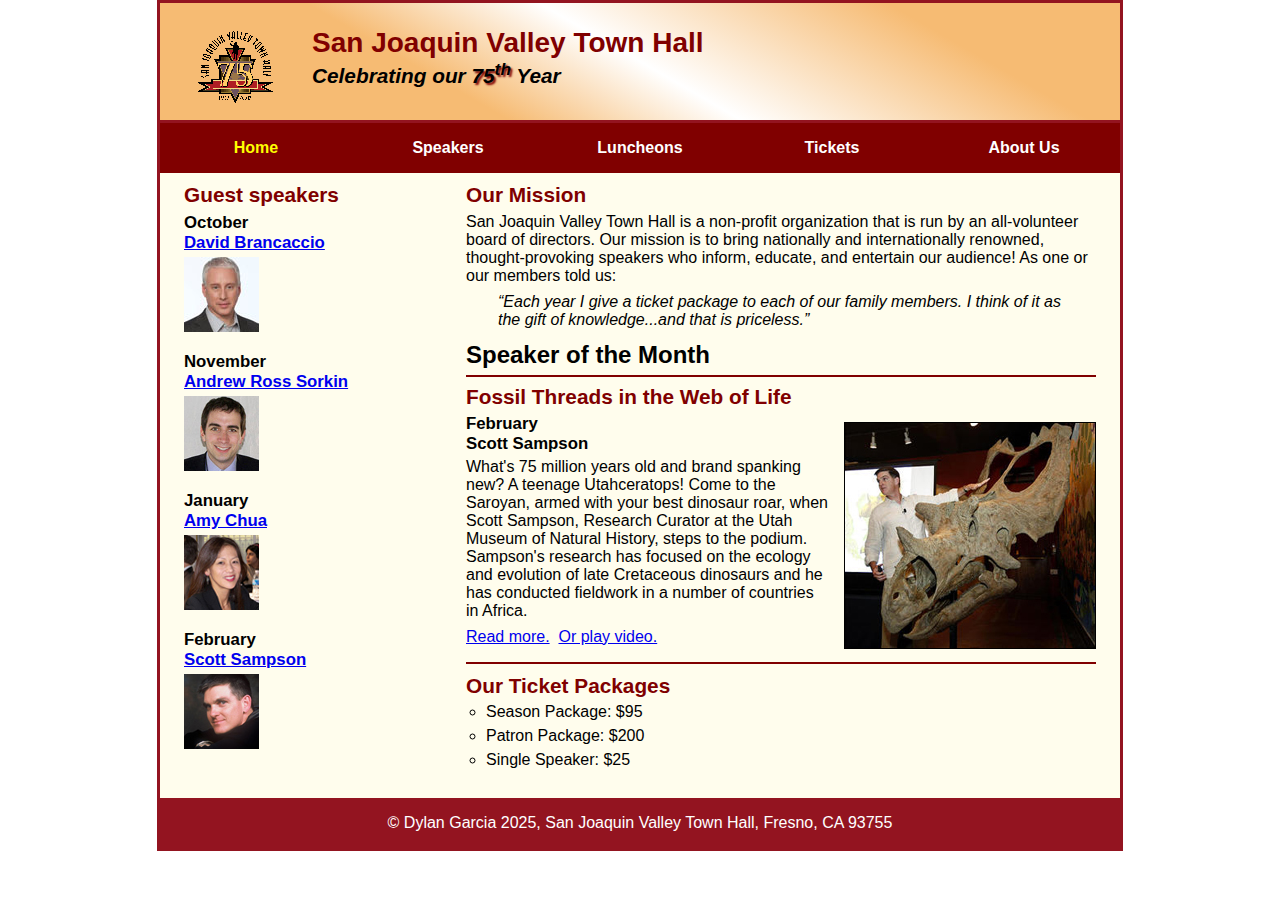
<file: index.html>
<!DOCTYPE html>
<html lang="en">

<head>
	<meta charset="utf-8">
	<title>San Joaquin Valley Town Hall</title>
	<link rel="shortcut icon" href="images/favicon.ico">
	<link rel="stylesheet" href="styles/main.css">
    <link rel="stylesheet" href="styles/slicknav.css">
    <script src="https://code.jquery.com/jquery-3.6.0.min.js"></script>
    <script src="js/jquery.slicknav.min.js"></script>
    <script>
        $(document).ready(function(){
            $('#nav_menu').slicknav({prependTo:'#mobile_menu'});
        });
    </script>
</head> 

<body>
	<header>
		<img src="images/town_hall_logo.gif" alt="Town Hall logo" height="80">
		<h2>San Joaquin Valley Town Hall</h2>
		<h3>Celebrating our <span class="shadow">75<sup>th</sup></span> Year</h3>
	</header>
    <nav id="mobile_menu"> </nav>
	<nav id="nav_menu">
    	<ul>
        	<li><a href="index.html" class="current">Home</a></li>
        	<li><a href="speakers.html">Speakers</a></li>
        	<li><a href="luncheons.html">Luncheons</a></li>
        	<li><a href="tickets.html">Tickets</a></li>
        	<li><a href="aboutus.html"> About Us</a>
            	<ul>
                	<li><a href="#">Our History</a></li>
                	<li><a href="#">Board of Directors</a></li>
                	<li><a href="#">Past Speakers</a></li>
                	<li><a href="#">Contact Information</a></li>
            	</ul>
        	</li>
    	</ul>
	</nav>
	<main>
		<section>
			<h2>Our Mission</h2>
			<p>San Joaquin Valley Town Hall is a non-profit organization that is run by an 
			   all-volunteer board of directors. Our mission is to bring nationally and 
			   internationally renowned, thought-provoking speakers who inform, educate, 
			   and entertain our audience! As one or our members told us:</p>
			<blockquote>&ldquo;Each year I give a ticket package to each of our family members. 
			I think of it as the gift of knowledge...and that is priceless.&rdquo;</blockquote>
			
			<h1>Speaker of the Month</h1>
			<article>
				<h2>Fossil Threads in the Web of Life</h2>
				<img src="images/sampson_dinosaur.jpg" alt="Scott Sampson with dinosaur">
				<h3>February<br>
				Scott Sampson</h3>
				<p>What's 75 million years old and brand spanking new? A teenage Utahceratops! 
				Come to the Saroyan, armed with your best dinosaur roar, when Scott Sampson, Research 
				Curator at the Utah Museum of Natural History, steps to the podium. Sampson's research 
				has focused on the ecology and evolution of late Cretaceous dinosaurs and he has conducted 
				fieldwork in a number of countries in Africa.</p>
				<p>
					<a href="speakers/sampson.html">Read more.</a>&nbsp;
					<a href="media/sampson.mp4" target="_blank">Or play video.</a>
				</p>
			</article>
			
			<h2>Our Ticket Packages</h2>
			<ul>
				<li>Season Package: $95</li>
				<li>Patron Package: $200</li>
				<li>Single Speaker: $25</li>
			</ul>
		</section>
		<aside>
			<h2>Guest speakers</h2>
			<h3>October<br><a href="speakers/brancaccio.html">David Brancaccio</a></h3>
			<img src="images/brancaccio75.jpg" alt="David Brancaccio photo">
			<h3>November<br><a href="speakers/sorkin.html">Andrew Ross Sorkin</a></h3>
			<img src="images/sorkin75.jpg" alt="Andrew Ross Sorkin photo">
			<h3>January<br><a href="speakers/chua.html">Amy Chua</a></h3>
			<img src="images/chua75.jpg" alt="Amy Chua photo">
			<h3>February<br><a href="speakers/sampson.html">Scott Sampson</a></h3>
			<img src="images/sampson75.jpg" alt="Scott Sampson photo">
		</aside>
	</main>
	<footer>
		<p>&copy; Dylan Garcia 2025, San Joaquin Valley Town Hall, Fresno, CA 93755</p>
	</footer>
</body>
</html>
</file>
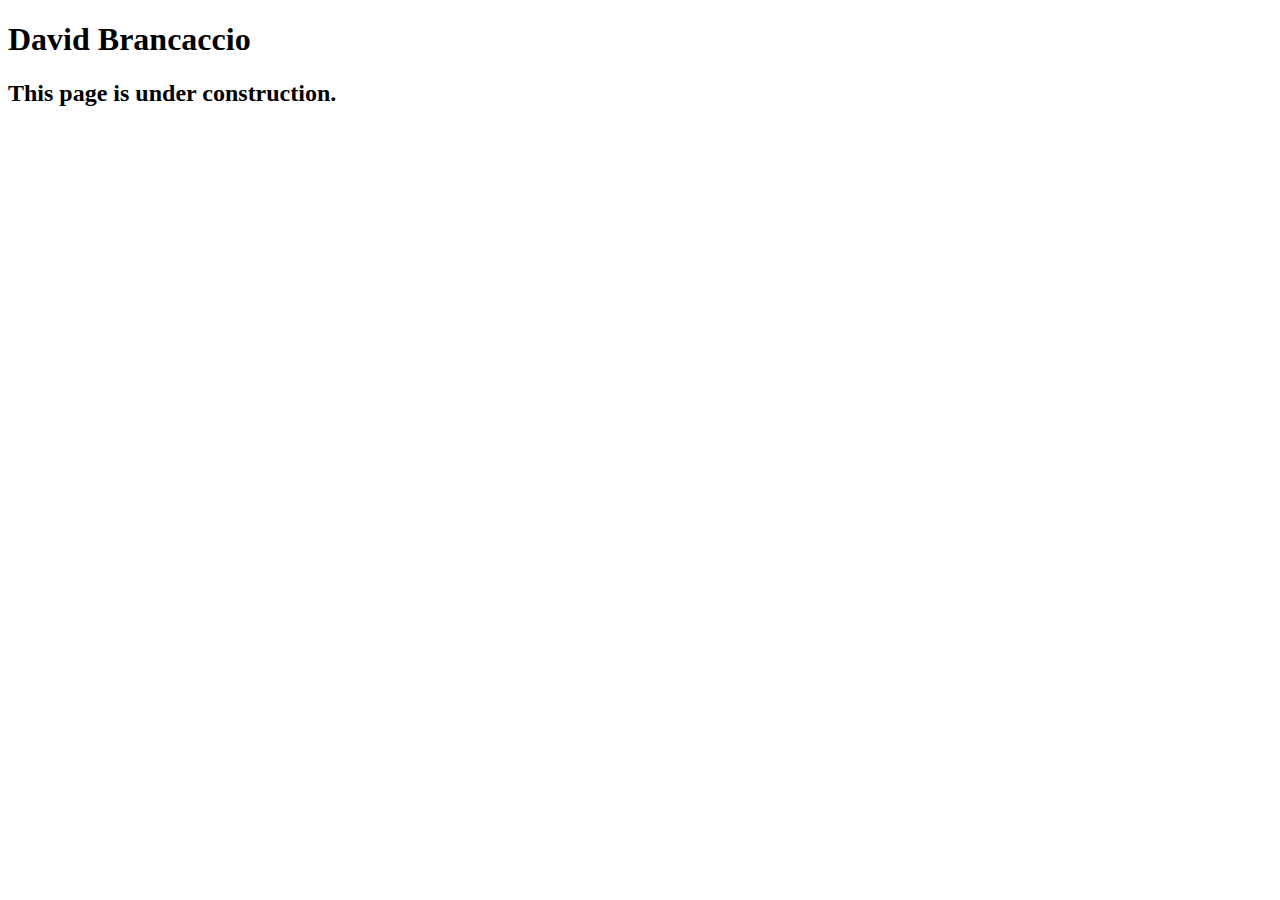
<file: speakers/brancaccio.html>
<!DOCTYPE html>
<html lang="en">

<head>
	<meta charset="utf-8">
	<title>San Joaquin Valley Town Hall</title>
	<link rel="shortcut icon" href="images/favicon.ico">
</head>

<body>
    <main>
	    <h1>David Brancaccio</h1>
	    <h2>This page is under construction.</h2>	        
    </main>
</body>

</html>
</file>
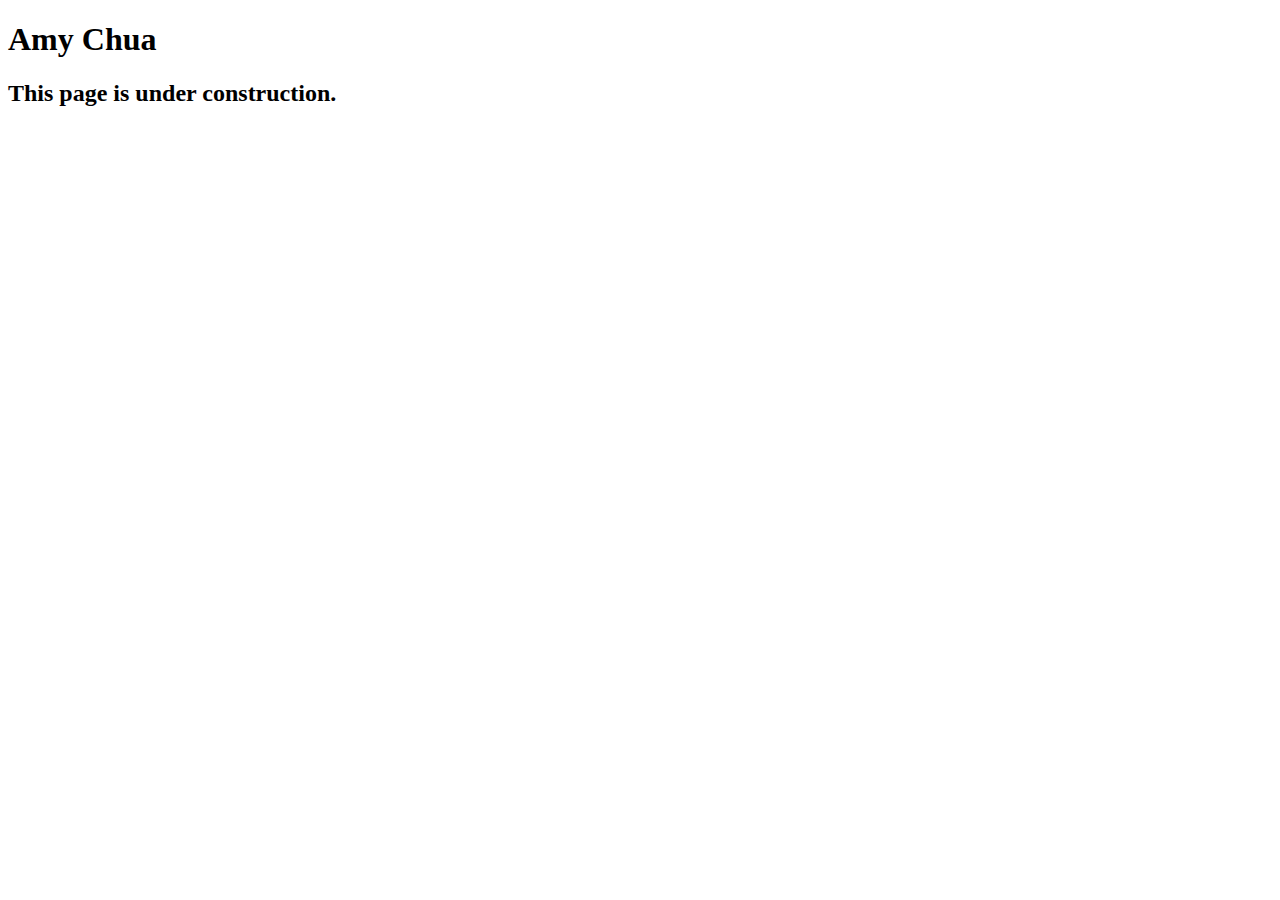
<file: speakers/chua.html>
<!DOCTYPE html>
<html lang="en">

<head>
	<meta charset="utf-8">
	<title>San Joaquin Valley Town Hall</title>
	<link rel="shortcut icon" href="images/favicon.ico">
</head>

<body>
	<main>
		<h1>Amy Chua</h1>
		<h2>This page is under construction.</h2>
	</main>
</body>

</html>
</file>
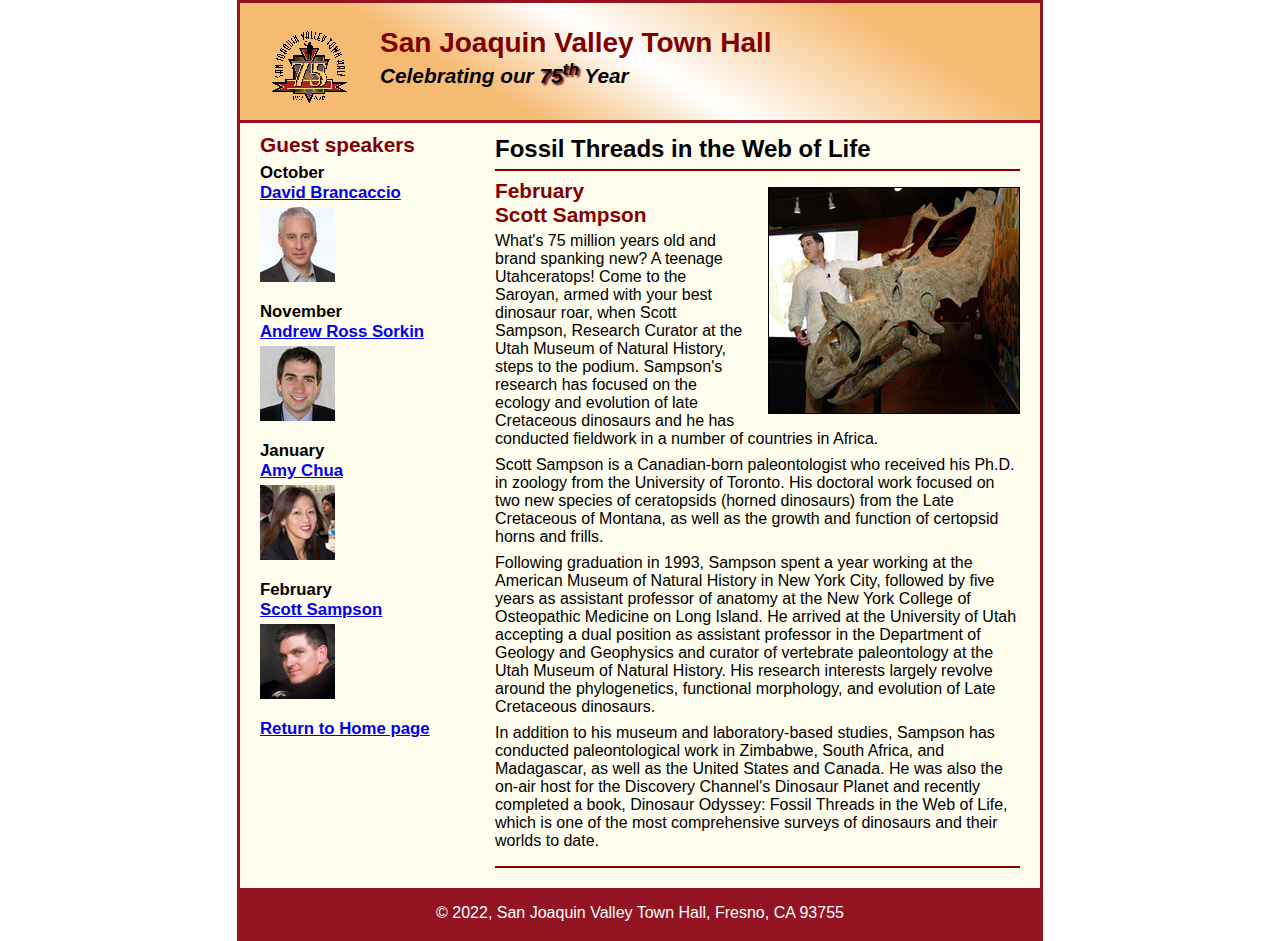
<file: speakers/sampson.html>
<!DOCTYPE html>
<html lang="en">

<head>
	<meta charset="utf-8">
	<title>San Joaquin Valley Town Hall</title>
	<link rel="shortcut icon" href="../images/favicon.ico">
	<link rel="stylesheet" href="../styles/speaker.css">
</head>

<body>
	<header>
		<img src="../images/town_hall_logo.gif" alt="Town Hall logo" height="80">
		<h2>San Joaquin Valley Town Hall</h2>
		<h3>Celebrating our <span class="shadow">75<sup>th</sup></span> Year</h3>
	</header>
	<main>
		<section>
			<h1>Fossil Threads in the Web of Life</h1>
			<article>
				<img src="../images/sampson_dinosaur.jpg" alt="Scott Sampson with dinosaur">
				<h2>February<br>Scott Sampson</h2>
				<p>What's 75 million years old and brand spanking new? A teenage Utahceratops! Come to the 
				   Saroyan, armed with your best dinosaur roar, when Scott Sampson, Research Curator at the 
				   Utah Museum of Natural History, steps to the podium. Sampson's research has focused on the 
				   ecology and evolution of late Cretaceous dinosaurs and he has conducted fieldwork in a number 
				   of countries in Africa.</p>
				<p>Scott Sampson is a Canadian-born paleontologist who received his Ph.D. in zoology from the 
				   University of Toronto. His doctoral work focused on two new species of ceratopsids (horned 
				   dinosaurs) from the Late Cretaceous of Montana, as well as the growth and function of certopsid 
				   horns and frills.</p>
				<p>Following graduation in 1993, Sampson spent a year working at the American Museum of Natural 
				   History in New York City, followed by five years as assistant professor of anatomy at the New 
				   York College of Osteopathic Medicine on Long Island. He arrived at the University of Utah 
				   accepting a dual position as assistant professor in the Department of Geology and Geophysics 
				   and curator of vertebrate paleontology at the Utah Museum of Natural History. His research 
				   interests largely revolve around the phylogenetics, functional morphology, and evolution of 
				   Late Cretaceous dinosaurs.</p>
				<p>In addition to his museum and laboratory-based studies, Sampson has conducted paleontological 
				   work in Zimbabwe, South Africa, and Madagascar, as well as the United States and Canada. He was 
				   also the on-air host for the Discovery Channel's Dinosaur Planet and recently completed a book, 
				   Dinosaur Odyssey: Fossil Threads in the Web of Life, which is one of the most 
				   comprehensive surveys of dinosaurs and their worlds to date.</p>
			</article>
		</section>
		
		<aside>
			<h2>Guest speakers</h2>
			<h3>October<br><a href="../speakers/brancaccio.html">David Brancaccio</a></h3>
			<img src="../images/brancaccio75.jpg" alt="David Brancaccio photo">
			<h3>November<br><a href="../speakers/sorkin.html">Andrew Ross Sorkin</a></h3>
			<img src="../images/sorkin75.jpg" alt="Andrew Ross Sorkin photo">
			<h3>January<br><a href="../speakers/chua.html">Amy Chua</a></h3>
			<img src="../images/chua75.jpg" alt="Amy Chua photo">
			<h3>February<br><a href="../speakers/c6_sampson.html">Scott Sampson</a></h3>
			<img src="../images/sampson75.jpg" alt="Scott Sampson photo">
			<h3><a href="../index.html">Return to Home page</a></h3>
		</aside>
	</main>
	<footer>
		<p>&copy; 2022, San Joaquin Valley Town Hall, Fresno, CA 93755</p>
	</footer>
</body>
</html>
</file>
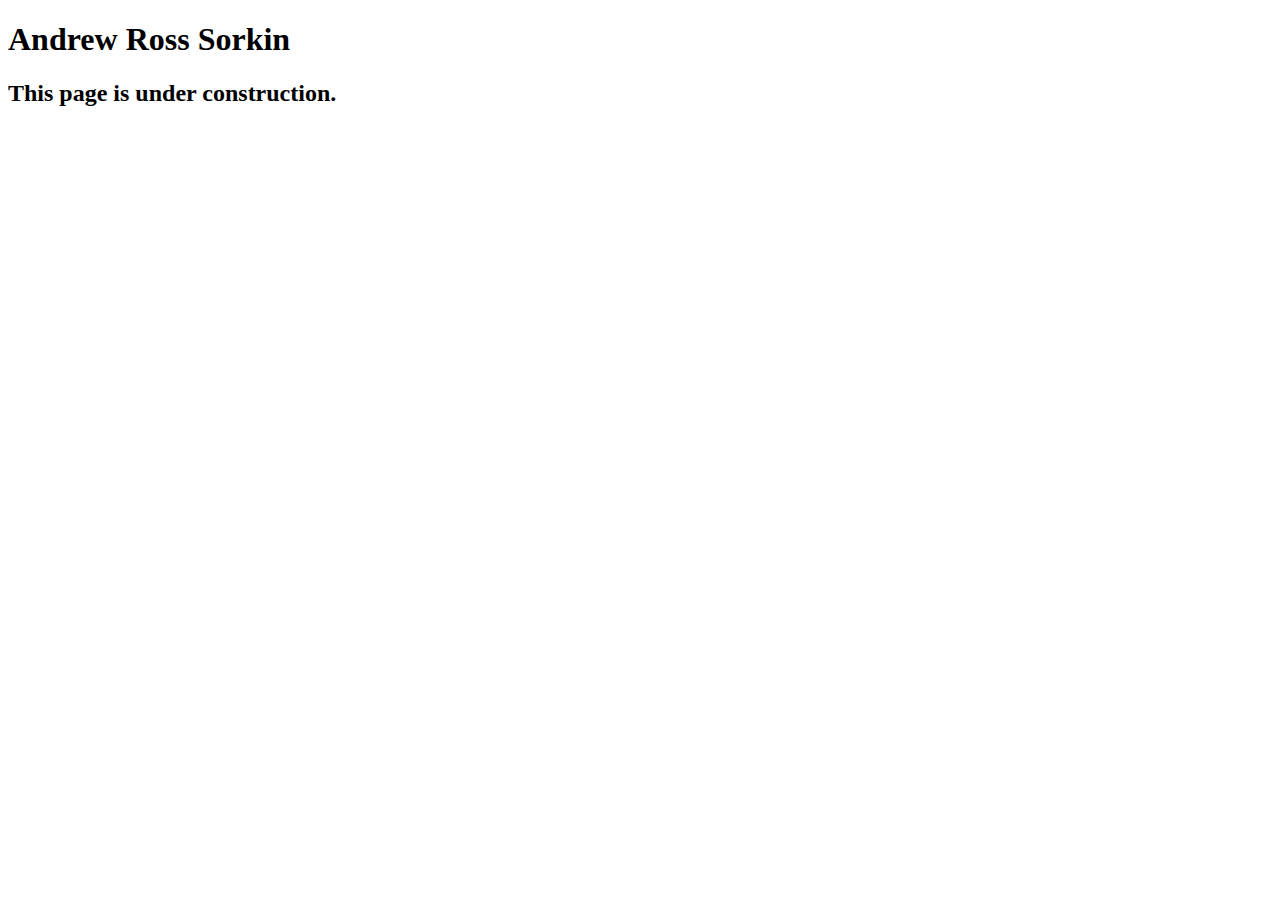
<file: speakers/sorkin.html>
<!DOCTYPE html>
<html lang="en">

<head>
	<meta charset="utf-8">
	<title>San Joaquin Valley Town Hall</title>
	<link rel="shortcut icon" href="images/favicon.ico">
</head>

<body>
	<main>
		<h1>Andrew Ross Sorkin</h1>
		<h2>This page is under construction.</h2>
	</main>
</body>

</html>
</file>
<file: styles/main.css>
/* the styles for the elements */
* {
	margin: 0;
	padding: 0;
}
html {
	background-color: white;
}
body {
	font-family: Arial, Helvetica, sans-serif;
    font-size: 100%;
    width: 98%;
	max-width: 960px;
    margin: 0 auto;
    border: 3px solid #931420;
    background-color: #fffded;
}
a:focus, a:hover {
	font-style: italic;
}
/* the styles for the header */
header {
	padding: 1.5em 0 2em 0;
	border-bottom: 3px solid #931420;
		background-image: -moz-linear-gradient(
	    30deg, #f6bb73 0%, #f6bb73 30%, white 50%, #f6bb73 80%, #f6bb73 100%);
	background-image: -webkit-linear-gradient(
	    30deg, #f6bb73 0%, #f6bb73 30%, white 50%, #f6bb73 80%, #f6bb73 100%);
	background-image: -o-linear-gradient(
	    30deg, #f6bb73 0%, #f6bb73 30%, white 50%, #f6bb73 80%, #f6bb73 100%);
	background-image: linear-gradient(
	    30deg, #f6bb73 0%, #f6bb73 30%, white 50%, #f6bb73 80%, #f6bb73 100%);
}
header h2 {
	font-size: 175%;
	color: #800000;
}
header h3 {
	font-size: 130%;
	font-style: italic;
}
header img {
	float: left;
	padding: 0 3.75%;
}
.shadow {
	text-shadow: 2px 2px 2px #800000;
}
/* the styles for the navigation menu */
#nav_menu ul {
	list-style-type: none;
	margin: 0;
	padding: 0;
	position: relative;
}
#nav_menu ul li {
	float: left;
	width:20%;
}
#nav_menu ul li a {
    display: block;
    text-align: center;
    padding: 1em 0;
    text-decoration: none;
    background-color: #800000;
    color: white;
    font-weight: bold;
}
#nav_menu a.current {
	color: yellow;
}
#nav_menu ul ul {
    display: none;
	width: 100%;
    position: absolute;
    top: 100%;
}
#nav_menu ul ul li {
	float: none;
}
#nav_menu ul li:hover > ul {
	display: block;
}
#nav_menu > ul::after {
    content: "";
    clear: both;
    display: block;
}

/* the styles for the section */
section {
	width: 65.625%;
	float: right;
    padding: 0 2.5% 20px 2.5%;
}
section h1 {
	font-size: 150%;
	padding: .5em 0 .25em 0;
	margin: 0;
}
section h2 {
	color: #800000;
	font-size: 130%;
	padding: .5em 0 .25em 0;
}
section p {
	padding-bottom: .5em;
}
section blockquote {
	padding: 0 2em;
	font-style: italic;
}
section ul {
	padding: 0 0 .25em 1.25em;
	list-style-type: circle;
}
section li {
	padding-bottom: .35em;
}

/* the styles for the article */
article {
	padding: .5em 0;
	border-top: 2px solid #800000;
	border-bottom: 2px solid #800000;
}
article h2 {
	padding-top: 0;
}
article h3 {
	font-size: 105%;
	padding-bottom: .25em;
}
article img {
	float: right;
	max-width: 40%;
    min-width: 150px;
	margin: .5em 0 1em 1em;
	border: 1px solid black;
}

/* the styles for the aside */
aside {
	width: 26.875%;
	float: right;
	padding: 0 0 20px 2.5%;
}
aside h2 {
	color: #800000;
	font-size: 130%;
	padding: .5em 0 .25em 0;
}

aside h3 {
	font-size: 105%;
	padding-bottom: .25em;
}
aside img {
	padding-bottom: 1em;
}

/* the styles for the footer */
footer {
	background-color: #931420;
	clear: both;

}
footer p {
	text-align: center;
	color: white;
	padding: 1em 0;
}

/* style for mobile */

#mobile_menu {
	display: none; 
}

@media only screen and (max-width: 730px) {
	section h1 {
		font-size: 125%
	}
	section h2, aside h2 {
		font-size: 110%;
	}
	aside h3 a {
		font-size: 85%;
	}
}

@media only screen and (max-width: 645px){
    header img{
        float: none;
    }
    header{
        text-align: center;
    }
    section{
        float: none;
        width:95%
    }
    aside{
        float: none;
        width: 95%;
        padding-right: 2.5%;
    }
    article img{
        max-width: 30%;
    }
    aside{
        column-count:2;
    }
    #nav_menu{
        display: none;
    }
    #mobile_menu{
        display: block;
    }
    .slicknav_menu{
        background-color: #800000 !important;
    }
}

@media only screen and (max-width:415px){
    body{
        font-size: 90%;
    }
}
</file>
<file: styles/speaker.css>
/* the styles for the elements */
* {
	margin: 0;
	padding: 0;
}
html {
	background-color: white;
}
body {
	font-family: Arial, Helvetica, sans-serif;
    font-size: 100%;
    width: 800px;
    margin: 0 auto;
    border: 3px solid #931420;
    background-color: #fffded;
}
a:focus, a:hover {
	font-style: italic;
}
/* the styles for the header */
header {
	padding: 1.5em 0 2em 0;
	border-bottom: 3px solid #931420;
		background-image: -moz-linear-gradient(
	    30deg, #f6bb73 0%, #f6bb73 30%, white 50%, #f6bb73 80%, #f6bb73 100%);
	background-image: -webkit-linear-gradient(
	    30deg, #f6bb73 0%, #f6bb73 30%, white 50%, #f6bb73 80%, #f6bb73 100%);
	background-image: -o-linear-gradient(
	    30deg, #f6bb73 0%, #f6bb73 30%, white 50%, #f6bb73 80%, #f6bb73 100%);
	background-image: linear-gradient(
	    30deg, #f6bb73 0%, #f6bb73 30%, white 50%, #f6bb73 80%, #f6bb73 100%);
}
header h2 {
	font-size: 175%;
	color: #800000;
}
header h3 {
	font-size: 130%;
	font-style: italic;
}
header img {
	float: left;
	padding: 0 30px;
}
.shadow {
	text-shadow: 2px 2px 2px #800000;
}
/* the styles for the section */
section {
	width: 525px;
	float: right;
	padding: 0 20px 20px 20px;
}
section h1 {
	font-size: 150%;
	padding: .5em 0 .25em 0;
	margin: 0;
}
section h2 {
	color: #800000;
	font-size: 130%;
	padding: .5em 0 .25em 0;
}
section p {
	padding-bottom: .5em;
}
section blockquote {
	padding: 0 2em;
	font-style: italic;
}
section ul {
	padding: 0 0 .25em 1.25em;
}
section li {
	padding-bottom: .35em;
}

/* the styles for the article */
article {
	padding: .5em 0;
	border-top: 2px solid #800000;
	border-bottom: 2px solid #800000;
}
article h2 {
	padding-top: 0;
}
article h3 {
	font-size: 105%;
	padding-bottom: .25em;
}
article img {
	float: right;
	margin: .5em 0 1em 1em;
	border: 1px solid black;
}

/* the styles for the aside */
aside {
	width: 215px;
	float: right;
	padding: 0 0 20px 20px;
}
aside h2 {
	color: #800000;
	font-size: 130%;
	padding: .5em 0 .25em 0;
}
aside h3 {
	font-size: 105%;
	padding-bottom: .25em;
}
aside img {
	padding-bottom: 1em;
}

/* the styles for the footer */
footer {
	background-color: #931420;
	clear: both;

}
footer p {
	text-align: center;
	color: white;
	padding: 1em 0;
}
</file>
